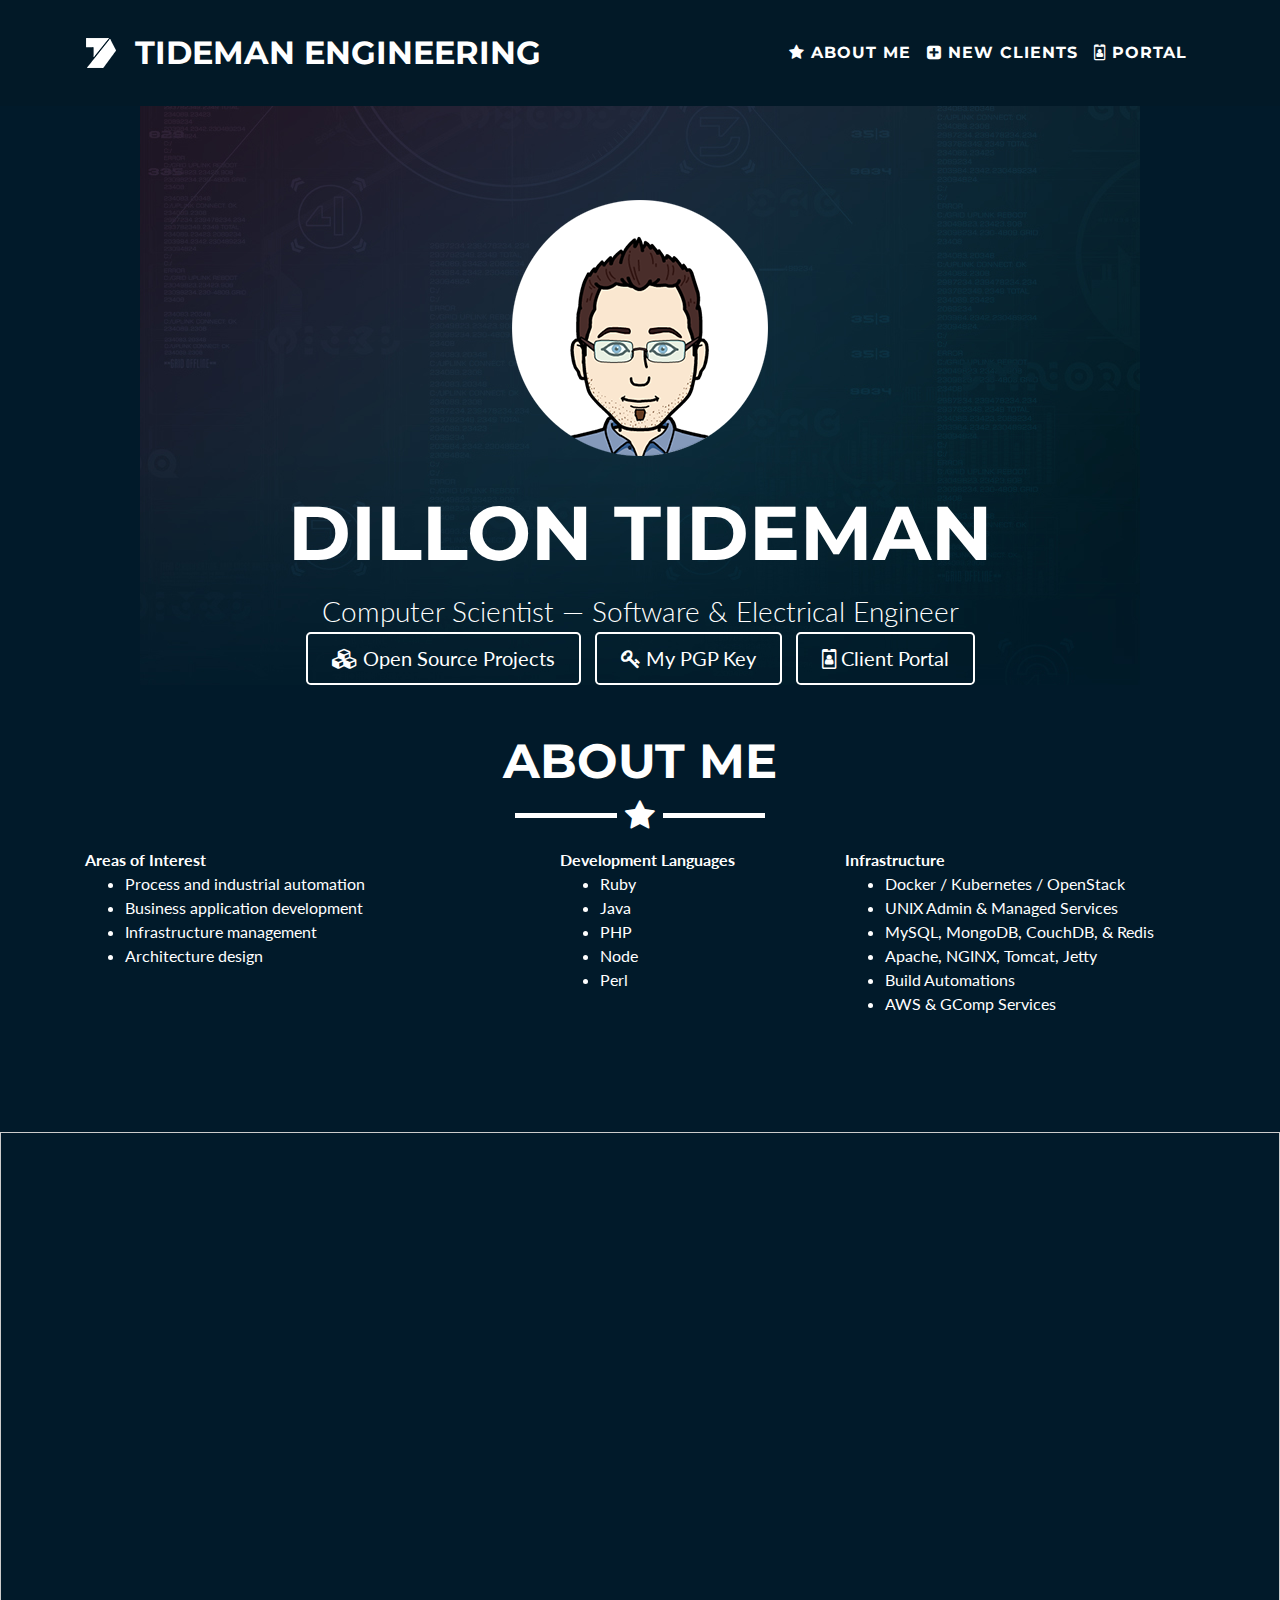
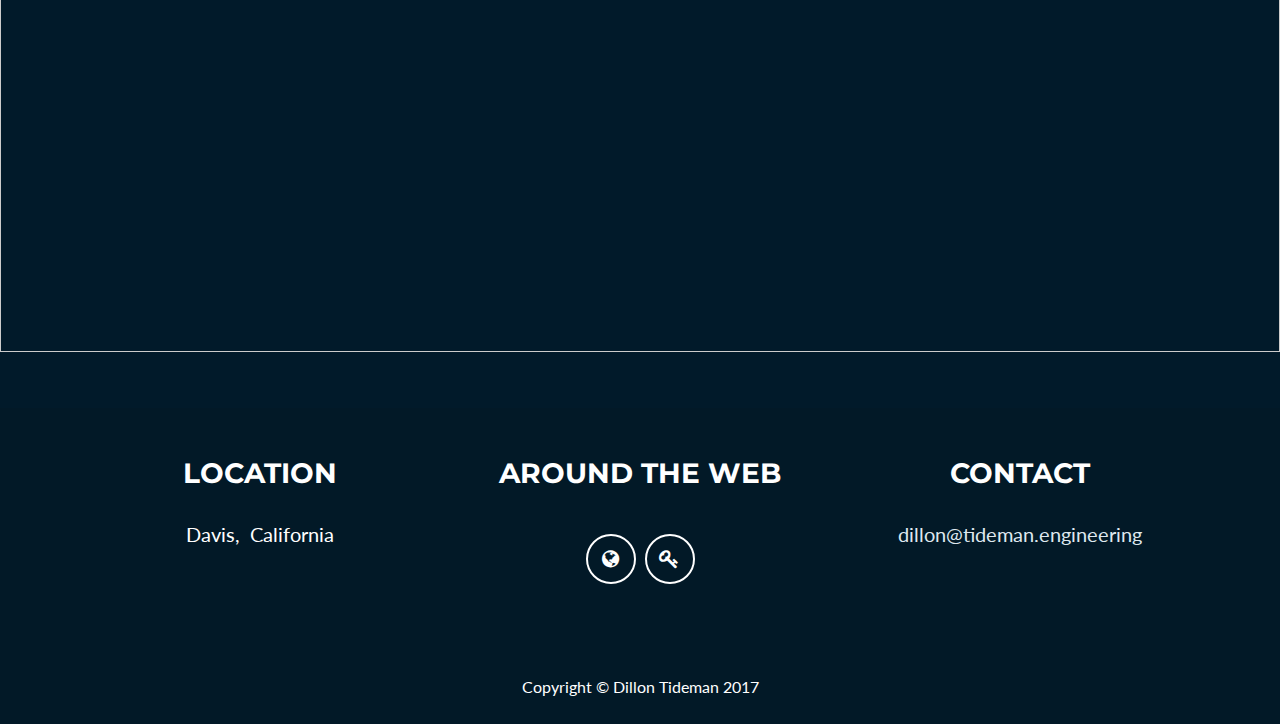
<file: index.html>
<!DOCTYPE html>
<html lang="en">

<head>

    <meta charset="utf-8">
    <meta name="viewport" content="width=device-width, initial-scale=1, shrink-to-fit=no">
    <meta name="description" content="">
    <meta name="author" content="">

    <title>Tideman Engineering</title>

    <!-- Bootstrap core CSS -->
    <link href="vendor/bootstrap/css/bootstrap.min.css" rel="stylesheet">

    <!-- Custom fonts for this template -->
    <link href="vendor/font-awesome/css/font-awesome.min.css" rel="stylesheet" type="text/css">
    <link href="https://fonts.googleapis.com/css?family=Montserrat:400,700" rel="stylesheet" type="text/css">
    <link href="https://fonts.googleapis.com/css?family=Lato:400,700,400italic,700italic" rel="stylesheet" type="text/css">

    <!-- Custom styles for this template -->
    <link href="css/freelancer.min.css" rel="stylesheet">

    <!-- Temporary navbar container fix -->
    <style>
    .navbar-toggler {
        z-index: 1;
    }

    @media (max-width: 576px) {
        nav > .container {
            width: 100%;
        }
    }
    </style>

    <!-- Google Analytics -->
    <script>
      (function(i,s,o,g,r,a,m){i['GoogleAnalyticsObject']=r;i[r]=i[r]||function(){
      (i[r].q=i[r].q||[]).push(arguments)},i[r].l=1*new Date();a=s.createElement(o),
      m=s.getElementsByTagName(o)[0];a.async=1;a.src=g;m.parentNode.insertBefore(a,m)
      })(window,document,'script','https://www.google-analytics.com/analytics.js','ga');

      ga('create', 'UA-97850586-1', 'auto');
      ga('send', 'pageview');

    </script>
</head>

<body class="index" id="page-top">

    <!-- Navigation -->
    <nav class="navbar fixed-top navbar-toggleable-md navbar-light" id="mainNav">
        <!-- <button class="navbar-toggler navbar-toggler-right" type="button" data-toggle="collapse" data-target="#navbarExample" aria-controls="navbarExample" aria-expanded="false" aria-label="Toggle navigation">
            Menu <i class="fa fa-bars"></i>
        </button> -->
        <div class="container">
            <a class="navbar-brand" href="#page-top">
              <img src="img/logo.png" style="margin-top: -4px;" />&nbsp;
              Tideman Engineering</a>
            <div class="collapse navbar-collapse" id="navbarExample">
                <ul class="navbar-nav ml-auto">
                    <li class="nav-item">
                        <a class="nav-link" href="#about"><i class="fa fa-star"></i> About Me</a>
                    </li>
                    <li class="nav-item">
                        <a class="nav-link" href="#inquiry"><i class="fa fa-plus-square"></i> New Clients</a>
                    </li>
                    <li class="nav-item">
                        <a class="nav-link" href="https://portal.tideman.engineering"><i class="fa fa-id-badge"></i> Portal</a>
                    </li>
                </ul>
            </div>
        </div>
    </nav>

    <!-- Header -->
    <header class="masthead">
        <div class="container">
            <div class="container-inner">
                <img class="img-fluid" src="img/profile.png?v=2" alt="">
                <div class="intro-text">
                    <span class="name">Dillon Tideman</span>
                    <span class="skills">Computer Scientist &mdash; Software &amp; Electrical Engineer</span>
                </div>

                <div class="col-lg-8 offset-lg-2 text-center" id="pgp">
                    <a href="https://www.binarybabel.org" rel="nofollow" class="btn btn-lg btn-outline">
                        <i class="fa fa-cubes"></i> Open Source Projects
                    </a>
                    <a href="https://keybase.io/dtideman" target="_blank" class="btn btn-lg btn-outline">
                        <i class="fa fa-key"></i> My PGP Key
                    </a>
                    <a href="https://portal.tideman.engineering/" class="btn btn-lg btn-outline">
                        <i class="fa fa-id-badge"></i> Client Portal
                    </a>
                </div>
            </div>
        </div>
    </header>

    <!-- About Section -->
    <section class="success" id="about">
        <div class="container">
            <h2 class="text-center">About Me</h2>
            <hr class="star-light">
            <div class="row">
                <div class="col-lg-4">
                  <strong>Areas of Interest</strong>
                    <ul>
                      <li>Process and industrial automation</li>
                      <li>Business application development</li>
                      <li>Infrastructure management</li>
                      <li>Architecture design</li>
                    </ul>
                </div>
                <div class="col-lg-3 offset-lg-1">
                  <strong>Development Languages</strong>
                    <ul>
                      <li>Ruby</li>
                      <li>Java</li>
                      <li>PHP</li>
                      <li>Node</li>
                      <li>Perl</li>
                    </ul>
                </div>
                <div class="col-lg-4">
                  <strong>Infrastructure</strong>
                    <ul>
                      <li>Docker / Kubernetes / OpenStack</li>
                      <li>UNIX Admin &amp; Managed Services</li>
                      <li>MySQL, MongoDB, CouchDB, &amp; Redis</li>
                      <li>Apache, NGINX, Tomcat, Jetty</li>
                      <li>Build Automations</li>
                      <li>AWS &amp; GComp Services</li>
                    </ul>
                </div>
            </div>
        </div>
    </section>

    <section class="success" id="inquiry">
      <script src="https://static.airtable.com/js/embed/embed_snippet_v1.js"></script><iframe class="airtable-embed airtable-dynamic-height" src="https://airtable.com/embed/shrKK15vDmGhiuvmx?backgroundColor=blue" frameborder="0" onmousewheel="" width="100%" height="820" style="background: transparent; border: 1px solid #ccc;"></iframe>
    </section>

    <!-- Footer -->
    <footer class="text-center">
        <div class="footer-above">
            <div class="container">
                <div class="row">
                    <div class="footer-col col-md-4">
                        <h3>Location</h3>
                        <p>Davis,&nbsp; California</p>
                    </div>
                    <div class="footer-col col-md-4">
                        <h3>Around the Web</h3>
                        <ul class="list-inline">
                            <li class="list-inline-item">
                                <a class="btn-social btn-outline" href="https:/www.binarybabel.org" rel="nofollow"><i class="fa fa-fw fa-globe"></i></a>
                            </li>
                            <li class="list-inline-item">
                                <a class="btn-social btn-outline" href="https://keybase.io/dtideman"><i class="fa fa-fw fa-key"></i></a>
                            </li>
                            <!-- <li class="list-inline-item">
                                <a class="btn-social btn-outline" href="https://www.facebook.com/tideman"><i class="fa fa-fw fa-facebook"></i></a>
                            </li> -->
                            <!-- <li class="list-inline-item">
                                <a class="btn-social btn-outline" href="#"><i class="fa fa-fw fa-google-plus"></i></a>
                            </li>
                            <li class="list-inline-item">
                                <a class="btn-social btn-outline" href="#"><i class="fa fa-fw fa-twitter"></i></a>
                            </li>
                            <li class="list-inline-item">
                                <a class="btn-social btn-outline" href="#"><i class="fa fa-fw fa-linkedin"></i></a>
                            </li> -->
                            <!-- <li class="list-inline-item">
                                <a class="btn-social btn-outline" href="#"><i class="fa fa-fw fa-dribbble"></i></a>
                            </li> -->
                        </ul>
                    </div>
                    <div class="footer-col col-md-4">
                        <h3>Contact</h3>
                        <p><a href="mailto:dillon@tideman.engineering">dillon@tideman.engineering</a></p>
                    </div>
                </div>
            </div>
        </div>
        <div class="footer-below">
            <div class="container">
                <div class="row">
                    <div class="col-lg-12">
                        Copyright &copy; Dillon Tideman 2017
                    </div>
                </div>
            </div>
        </div>
    </footer>

    <!-- Scroll to Top Button (Only visible on small and extra-small screen sizes) -->
    <div class="scroll-top hidden-lg-up">
        <a class="btn btn-primary page-scroll" href="#page-top">
            <i class="fa fa-chevron-up"></i>
        </a>
    </div>

    <!-- Bootstrap core JavaScript -->
    <script src="vendor/jquery/jquery.min.js"></script>
    <script src="vendor/tether/tether.min.js"></script>
    <script src="vendor/bootstrap/js/bootstrap.min.js"></script>

    <!-- Plugin JavaScript -->
    <script src="vendor/jquery-easing/jquery.easing.min.js"></script>

    <!-- Contact Form JavaScript -->
    <script src="js/jqBootstrapValidation.js"></script>
    <script src="js/contact_me.js"></script>

    <!-- Custom scripts for this template -->
    <script src="js/freelancer.min.js"></script>
</body>

</html>
</file>
<file: css/freelancer.min.css>
/*!
 * Start Bootstrap - Freelancer v4.0.0-alpha (http://startbootstrap.com/template-overviews/freelancer)
 * Copyright 2013-2017 Start Bootstrap
 * Licensed under MIT (https://github.com/BlackrockDigital/startbootstrap-freelancer/blob/master/LICENSE)
 */
/*!
 * Start Bootstrap - Freelancer v4.0.0-alpha (http://startbootstrap.com/template-overviews/freelancer)
 * Copyright 2013-2017 Start Bootstrap
 * Licensed under MIT (https://github.com/BlackrockDigital/startbootstrap-freelancer/blob/master/LICENSE)
 */
body{font-family:'Lato','Helvetica Neue',Helvetica,Arial,sans-serif;overflow-x:hidden}p{font-size:20px}p.small{font-size:16px}a,a:hover,a:focus,a:active,a.active{color:#dfe8ef;outline:none}h1,h2,h3,h4,h5,h6{font-family:"Montserrat","Helvetica Neue",Helvetica,Arial,sans-serif;text-transform:uppercase;font-weight:700}hr.star-light,hr.star-primary{padding:0;border:none;border-top:solid 5px;text-align:center;max-width:250px;margin:25px auto 30px}hr.star-light:after,hr.star-primary:after{content:"\f005";font-family:FontAwesome;display:inline-block;position:relative;top:-0.8em;font-size:2em;padding:0 0.25em}hr.star-light{border-color:#fff}hr.star-light:after{background-color:#011a2a;color:#fff}hr.star-primary{border-color:#4d5055}hr.star-primary:after{background-color:#4d5055;color:#4d5055}.img-centered{margin:0 auto}section{padding:50px 0 50px 0}section h2{margin:0;font-size:3em}section.success{background:#011a2a;color:#fff}@media (max-width:767px){section{padding:75px 0}section.first{padding-top:75px}}.scroll-top{position:fixed;right:2%;bottom:2%;width:50px;height:50px;z-index:1049}.scroll-top .btn{font-size:16px;width:50px;height:50px;border-radius:100%;line-height:28px;text-align:center}.scroll-top .btn:focus{outline:none}#mainNav{background:#021927;font-family:"Montserrat","Helvetica Neue",Helvetica,Arial,sans-serif;text-transform:uppercase;font-weight:700;border:none}#mainNav a:focus{outline:none}#mainNav .navbar-brand{color:white}#mainNav .navbar-brand:hover,#mainNav .navbar-brand:focus,#mainNav .navbar-brand:active,#mainNav .navbar-brand.active{color:white}#mainNav .navbar-nav{letter-spacing:1px}#mainNav .navbar-nav li.nav-item a.nav-link{color:white}#mainNav .navbar-nav li.nav-item a.nav-link:hover{color:#dfe8ef;outline:none}#mainNav .navbar-nav li.nav-item a.nav-link:focus,#mainNav .navbar-nav li.nav-item a.nav-link:active{color:white}#mainNav .navbar-toggler{color:white;text-transform:uppercase;font-size:14px;border-color:white;padding:11px}#mainNav .navbar-toggler:hover,#mainNav .navbar-toggler:focus{background-color:#dfe8ef;color:#4d5055;border-color:#dfe8ef}@media (min-width:992px){#mainNav{padding:25px 0;-webkit-transition:padding 0.3s;-moz-transition:padding 0.3s;transition:padding 0.3s}#mainNav .navbar-brand{font-size:2em;-webkit-transition:all 0.3s;-moz-transition:all 0.3s;transition:all 0.3s}#mainNav .navbar-nav>li.nav-item>a.nav-link.active{color:#4d5055;background:#dfe8ef;border-radius:3px}#mainNav .navbar-nav>li.nav-item>a.nav-link.active:hover,#mainNav .navbar-nav>li.nav-item>a.nav-link.active:focus,#mainNav .navbar-nav>li.nav-item>a.nav-link.active:active{color:white;background:#dfe8ef}#mainNav.navbar-shrink{padding:10px 0}#mainNav.navbar-shrink .navbar-brand{font-size:1.5em}}header.masthead{text-align:center;background-color:#011a2a;color:#fff}header.masthead .container{}header.masthead .container-inner{padding-top:100px;background:#011a2a url(../img/bg.jpg?v=2) scroll no-repeat center top}header.masthead img{display:block;margin:0 auto 20px}header.masthead .intro-text .name{display:block;font-family:"Montserrat","Helvetica Neue",Helvetica,Arial,sans-serif;text-transform:uppercase;font-weight:700;font-size:2em}header.masthead .intro-text .skills{font-size:1.25em;font-weight:300}header.masthead .btn-lg{margin:0 5px}@media (min-width:768px){header.masthead .container-inner{padding-top:200px}header.masthead .intro-text .name{font-size:4.75em}header.masthead .intro-text .skills{font-size:1.75em}}#portfolio .portfolio-item{margin:0 0 15px;right:0}#portfolio .portfolio-item .portfolio-link{cursor:pointer;display:block;position:relative;max-width:400px;margin:0 auto}#portfolio .portfolio-item .portfolio-link .caption{background:rgba(223,232,239,0.9);position:absolute;width:100%;height:100%;opacity:0;transition:all ease 0.5s;-webkit-transition:all ease 0.5s;-moz-transition:all ease 0.5s}#portfolio .portfolio-item .portfolio-link .caption:hover{opacity:1}#portfolio .portfolio-item .portfolio-link .caption .caption-content{position:absolute;width:100%;height:20px;font-size:20px;text-align:center;top:50%;margin-top:-12px;color:white}#portfolio .portfolio-item .portfolio-link .caption .caption-content i{margin-top:-12px}#portfolio .portfolio-item .portfolio-link .caption .caption-content h3,#portfolio .portfolio-item .portfolio-link .caption .caption-content h4{margin:0}#portfolio *{z-index:2}@media (min-width:767px){#portfolio .portfolio-item{margin:0 0 30px}}.portfolio-modal .modal-dialog{border-radius:0;background-clip:border-box;-webkit-box-shadow:none;box-shadow:none;border:none;min-height:100%;text-align:center;max-width:100%;margin:0;padding:0}.portfolio-modal .modal-dialog .modal-content{padding:100px 0;border-radius:0;border:0}.portfolio-modal .modal-dialog .modal-content h2{margin:0;font-size:3em}.portfolio-modal .modal-dialog .modal-content img{margin-bottom:30px}.portfolio-modal .modal-dialog .modal-content .item-details{margin:30px 0}.portfolio-modal .close-modal{position:absolute;width:75px;height:75px;background-color:transparent;top:25px;right:25px;cursor:pointer}.portfolio-modal .close-modal:hover{opacity:0.3}.portfolio-modal .close-modal .lr{height:75px;width:1px;margin-left:35px;background-color:#4d5055;transform:rotate(45deg);-ms-transform:rotate(45deg);-webkit-transform:rotate(45deg);z-index:1051}.portfolio-modal .close-modal .lr .rl{height:75px;width:1px;background-color:#4d5055;transform:rotate(90deg);-ms-transform:rotate(90deg);-webkit-transform:rotate(90deg);z-index:1052}.portfolio-modal .modal-backdrop{opacity:0;display:none}.floating-label-form-group{position:relative;margin-bottom:0;padding-bottom:0.5em;border-bottom:1px solid #eee}.floating-label-form-group input,.floating-label-form-group textarea{z-index:1;position:relative;padding-right:0;padding-left:0;border:none;border-radius:0;font-size:1.5em;background:none;box-shadow:none!important;resize:none}.floating-label-form-group label{display:block;z-index:0;position:relative;top:2em;margin:0;font-size:0.85em;line-height:1.764705882em;vertical-align:middle;vertical-align:baseline;opacity:0;-webkit-transition:top 0.3s ease,opacity 0.3s ease;-moz-transition:top 0.3s ease,opacity 0.3s ease;-ms-transition:top 0.3s ease,opacity 0.3s ease;transition:top 0.3s ease,opacity 0.3s ease}.floating-label-form-group:not(:first-child){padding-left:14px;border-left:1px solid #eee}.floating-label-form-group-with-value label{top:0;opacity:1}.floating-label-form-group-with-focus label{color:#dfe8ef}form .row:first-child .floating-label-form-group{border-top:1px solid #eee}footer{color:white}footer h3{margin-bottom:30px}footer .footer-above{padding-top:50px;background-color:#021927}footer .footer-col{margin-bottom:50px}footer .footer-below{padding:25px 0;background-color:#021927}.btn-outline{color:#fff;font-size:20px;border:solid 2px #fff;background:transparent;transition:all 0.3s ease-in-out;margin-top:15px}.btn-outline:hover,.btn-outline:focus,.btn-outline:active,.btn-outline.active{color:#dfe8ef;background:#53748a;border:solid 2px #fff}footer .btn-outline{color:white}footer .btn-outline:hover,footer .btn-outline:focus,footer .btn-outline:active,footer .btn-outline.active{color:#4d5055;background:#dfe8ef;border:solid 2px #fff}.btn-primary{color:white;background-color:#4d5055;border-color:#4d5055;font-weight:700}.btn-primary:focus,.btn-primary.focus{color:white;background-color:#35373a;border-color:#101112}.btn-primary:hover{color:white;background-color:#35373a;border-color:#303235}.btn-primary:active,.btn-primary.active,.open>.btn-primary.dropdown-toggle{color:white;background-color:#35373a;border-color:#303235}.btn-primary:active:hover,.btn-primary:active:focus,.btn-primary:active.focus,.btn-primary.active:hover,.btn-primary.active:focus,.btn-primary.active.focus,.open>.btn-primary.dropdown-toggle:hover,.open>.btn-primary.dropdown-toggle:focus,.open>.btn-primary.dropdown-toggle.focus{color:white;background-color:#242528;border-color:#101112}.btn-primary:active,.btn-primary.active,.open>.btn-primary.dropdown-toggle{background-image:none}.btn-primary.disabled:hover,.btn-primary.disabled:focus,.btn-primary.disabled.focus,.btn-primary[disabled]:hover,.btn-primary[disabled]:focus,.btn-primary[disabled].focus,fieldset[disabled] .btn-primary:hover,fieldset[disabled] .btn-primary:focus,fieldset[disabled] .btn-primary.focus{background-color:#4d5055;border-color:#4d5055}.btn-primary .badge{color:#4d5055;background-color:white}.btn-success{color:white;background-color:#dfe8ef;border-color:#dfe8ef;font-weight:700}.btn-success:focus,.btn-success.focus{color:white;background-color:#bdd0de;border-color:#8aabc5}.btn-success:hover{color:white;background-color:#bdd0de;border-color:#b6cbdb}.btn-success:active,.btn-success.active,.open>.btn-success.dropdown-toggle{color:white;background-color:#bdd0de;border-color:#b6cbdb}.btn-success:active:hover,.btn-success:active:focus,.btn-success:active.focus,.btn-success.active:hover,.btn-success.active:focus,.btn-success.active.focus,.open>.btn-success.dropdown-toggle:hover,.open>.btn-success.dropdown-toggle:focus,.open>.btn-success.dropdown-toggle.focus{color:white;background-color:#a5bed2;border-color:#8aabc5}.btn-success:active,.btn-success.active,.open>.btn-success.dropdown-toggle{background-image:none}.btn-success.disabled:hover,.btn-success.disabled:focus,.btn-success.disabled.focus,.btn-success[disabled]:hover,.btn-success[disabled]:focus,.btn-success[disabled].focus,fieldset[disabled] .btn-success:hover,fieldset[disabled] .btn-success:focus,fieldset[disabled] .btn-success.focus{background-color:#dfe8ef;border-color:#dfe8ef}.btn-success .badge{color:#dfe8ef;background-color:white}.btn-social{display:inline-block;height:50px;width:50px;border:2px solid white;border-radius:100%;text-align:center;font-size:20px;line-height:45px}.btn:focus,.btn:active,.btn.active{outline:none}
</file>
